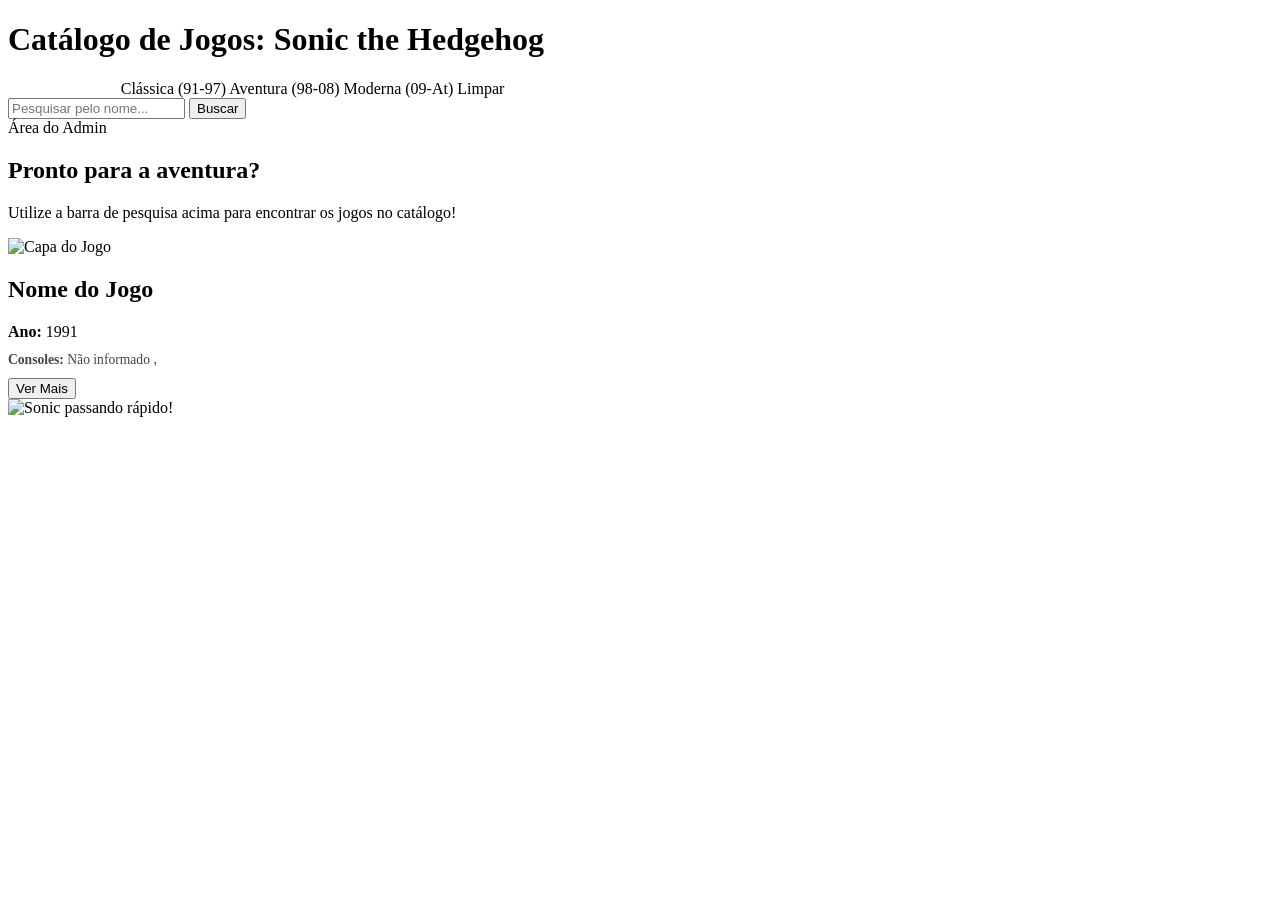
<file: src/main/resources/templates/index.html>
<!DOCTYPE html>
<html lang="pt-br" xmlns:th="http://www.thymeleaf.org">
<head>
    <meta charset="UTF-8">
    <meta name="viewport" content="width=device-width, initial-scale=1.0">
    <title>Catálogo Sonic</title>
    <link rel="stylesheet" th:href="@{/css/index.css}">
</head>
<body class="bg-home">
<header class="header-principal">
        <h1>Catálogo de Jogos: Sonic the Hedgehog</h1>
        
    <div class="busca-container">
        <div class="filtros-era">
            <span style="color: white; font-weight: bold;">Filtrar por Era:</span>
            <a th:href="@{/(era='classica')}" class="btn-era">Clássica (91-97)</a>
            <a th:href="@{/(era='aventura')}" class="btn-era">Aventura (98-08)</a>
            <a th:href="@{/(era='moderna')}" class="btn-era">Moderna (09-At)</a>
            <a th:href="@{/}" class="btn-era btn-limpar">Limpar</a>
        </div>

        <form th:action="@{/}" method="GET" class="form-busca">
            <input type="text" name="nome" placeholder="Pesquisar pelo nome..." th:value="${param.nome}">
            <button type="submit">Buscar</button>
        </form>
    </div>

        <a th:href="@{/login}" class="btn-login-topo">Área do Admin</a>
    </header>
    
    <main id="galeria-jogos">
        
        <div th:if="${jogos.empty}" class="mensagem-vazia">
            <h2>Pronto para a aventura?</h2>
            <p>Utilize a barra de pesquisa acima para encontrar os jogos no catálogo!</p>
        </div>

        <div class="card-jogo" th:each="jogo : ${jogos}">
            <img th:src="${jogo.urlImagem}" alt="Capa do Jogo">
            <h2 th:text="${jogo.nmJogo}">Nome do Jogo</h2>
            <p><strong>Ano:</strong> <span th:text="${jogo.anoLancamento}">1991</span></p>
            
            <p style="font-size: 0.85em; color: #444; margin-top: -5px; margin-bottom: 10px;">
                <strong>Consoles:</strong> 
                <span th:if="${#lists.isEmpty(jogo.videoGames)}">Não informado</span>
                <span th:unless="${#lists.isEmpty(jogo.videoGames)}" th:each="vg, iter : ${jogo.videoGames}">
                    <span th:text="${vg.nome}"></span><span th:if="${!iter.last}">, </span>
                </span>
            </p>

            <button class="btn-detalhes">Ver Mais</button>
        </div>

    </main>

    <img th:if="${param.nome != null or param.era != null}" 
         th:src="@{/img/sonic-correndo.gif}" 
         class="sonic-animacao" 
         alt="Sonic passando rápido!">
</body>
</html>
</file>
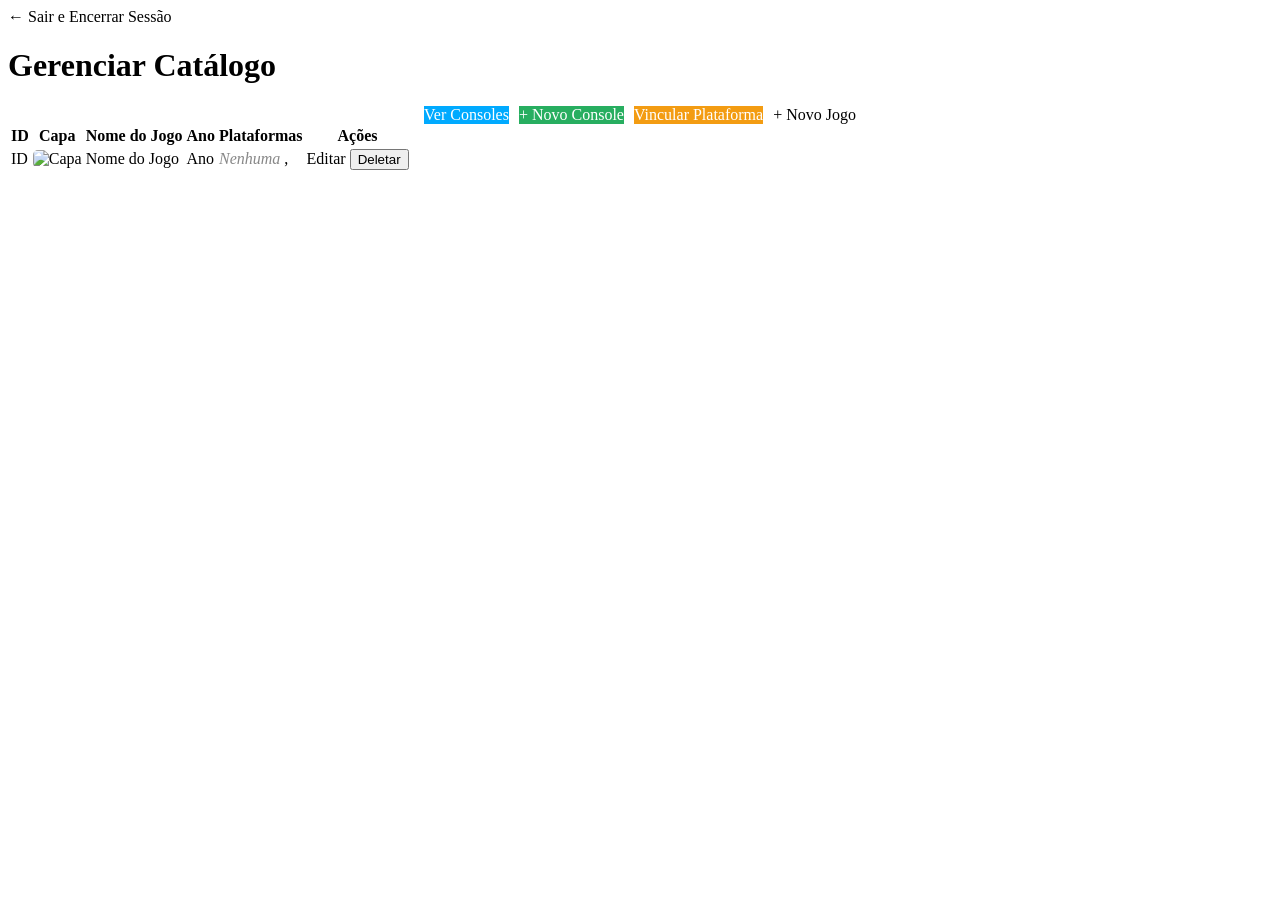
<file: src/main/resources/templates/admin.html>
<!DOCTYPE html>
<html lang="pt-br" xmlns:th="http://www.thymeleaf.org">
<head>
    <meta charset="UTF-8">
    <meta name="viewport" content="width=device-width, initial-scale=1.0">
    <title>Painel Admin - Sonic</title>
    <link rel="stylesheet" th:href="@{/css/index.css}">
    <script th:src="@{/js/main.js}"></script>
</head>
<body class="bg-admin">
    <header class="header-admin">
        <div class="header-admin-top">
             <a th:href="@{/logout}" class="btn-voltar-home">← Sair e Encerrar Sessão</a>
             <h1>Gerenciar Catálogo</h1>
             <div style="display: flex; gap: 10px; flex-wrap: wrap; justify-content: center;">
                 <a th:href="@{/videogame/listar}" class="btn-novo" style="background-color: #00aaff; border-color: #00aaff; color: white;">Ver Consoles</a>
                 <a th:href="@{/videogame/cadastrar}" class="btn-novo" style="background-color: #27ae60; border-color: #27ae60; color: white;">+ Novo Console</a>
                 <a th:href="@{/videogame/atribuir}" class="btn-novo" style="background-color: #f39c12; border-color: #f39c12; color: white;">Vincular Plataforma</a>
                 <a th:href="@{/cadastroJogo}" class="btn-novo">+ Novo Jogo</a>
             </div>
        </div>
    </header>
    
    <main class="container-admin">
        <table class="tabela-crud">
            <thead>
                <tr>
                    <th>ID</th>
                    <th>Capa</th>
                    <th>Nome do Jogo</th>
                    <th>Ano</th>
                    <th>Plataformas</th> <th>Ações</th>
                </tr>
            </thead>
            <tbody>
                <tr th:each="jogo : ${jogos}">
                    
                    <td th:text="${jogo.id}">ID</td>
                    
                    <td>
                        <img th:src="${jogo.urlImagem}" alt="Capa" style="width: 60px; border-radius: 5px;">
                    </td>

                    <td th:text="${jogo.nmJogo}">Nome do Jogo</td>
                    <td th:text="${jogo.anoLancamento}">Ano</td>
                    
                    <td>
                        <span th:if="${#lists.isEmpty(jogo.videoGames)}" style="color: #888; font-style: italic;">Nenhuma</span>
                        <span th:unless="${#lists.isEmpty(jogo.videoGames)}" th:each="vg, iter : ${jogo.videoGames}">
                            <span th:text="${vg.nome}"></span><span th:if="${!iter.last}">, </span>
                        </span>
                    </td>
                    
                    <td>
                        <a th:href="@{/editar/{id}(id=${jogo.id})}" class="btn-editar" style="text-decoration: none; display: inline-block; text-align: center;">Editar</a>
                        <form th:action="@{/excluir/{id}(id=${jogo.id})}" method="post" class="form-excluir" style="display: inline-block;">
                            <input class="btn-excluir" style="text-decoration: none; text-align: center; cursor: pointer;" type="submit" value="Deletar">
                        </form>
                    </td>
                </tr>
            </tbody>
        </table>
    </main>
</body>
</html>
</file>
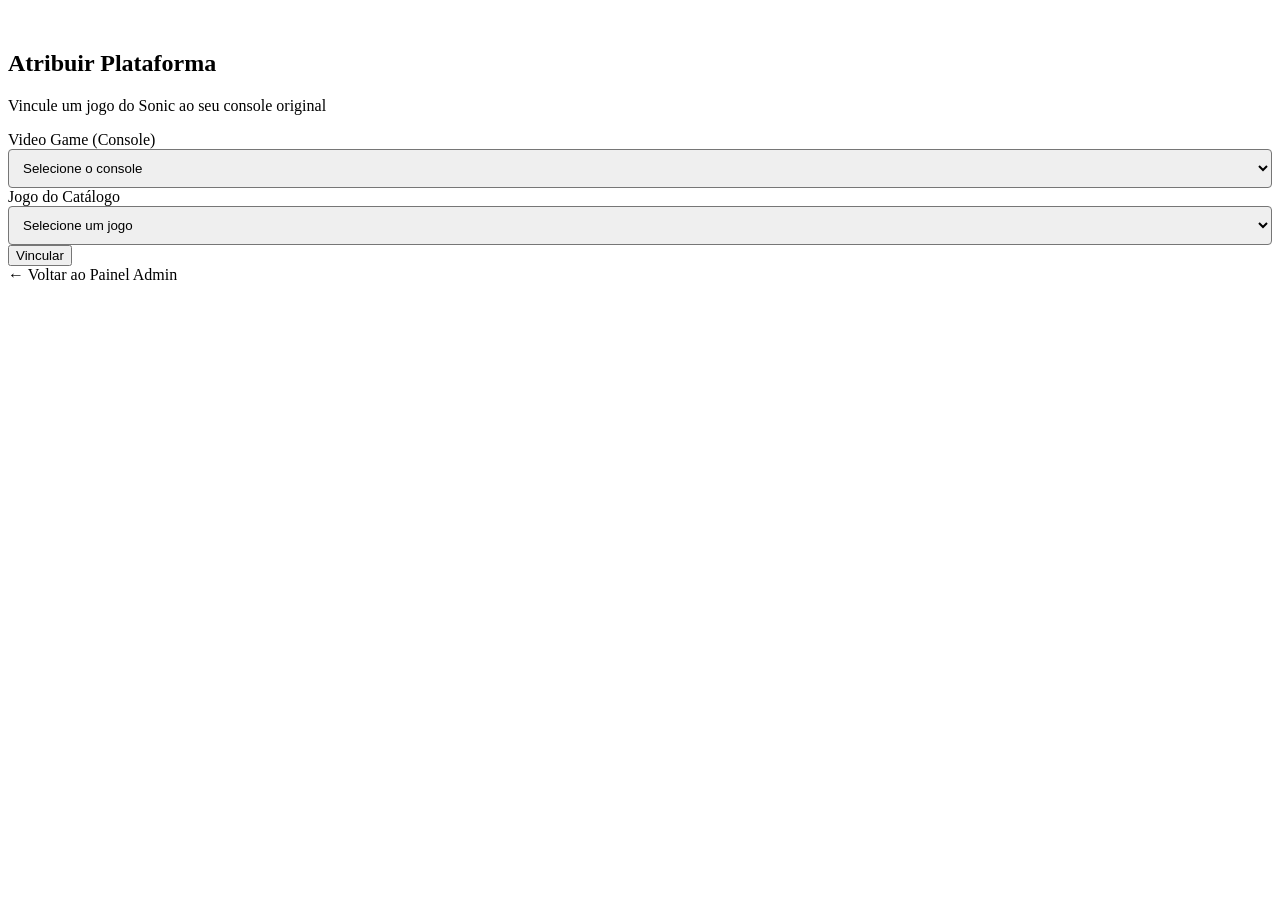
<file: src/main/resources/templates/atribuir-videogame.html>
<!DOCTYPE HTML>
<html xmlns:th="http://www.thymeleaf.org">
<head>
    <title>Atribuir Jogo a Video Game</title>
    <meta http-equiv="Content-Type" content="text/html; charset=UTF-8" />
    <link rel="stylesheet" th:href="@{/css/index.css}">
</head>
<body class="bg-admin">
    <div class="login-container" style="margin: 50px auto;">
        <div class="login-header">
            <h2>Atribuir Plataforma</h2>
            <p>Vincule um jogo do Sonic ao seu console original</p>
        </div>
        
        <form action="#" th:action="@{/videogame/atribuir}" method="post">
            <div class="input-group">
                <label>Video Game (Console)</label>
                <select name="videoGameId" required style="width: 100%; padding: 10px; border-radius: 4px;">
                    <option value="" disabled selected>Selecione o console</option>
                    <option th:each="vg : ${videoGames}"
                            th:value="${vg.id}"
                            th:text="${vg.nome + ' (' + vg.empresa + ')'}"></option>
                </select>
            </div>
            
            <div class="input-group">
                <label>Jogo do Catálogo</label>
                <select name="jogoId" required style="width: 100%; padding: 10px; border-radius: 4px;">
                    <option value="" disabled selected>Selecione um jogo</option>
                    <option th:each="j : ${jogos}"
                            th:value="${j.id}"
                            th:text="${j.nmJogo}"></option>
                </select>
            </div>
            
            <button type="submit" class="btn-login">Vincular</button>
        </form>
        
        <div class="login-footer">
            <a th:href="@{/admin}">← Voltar ao Painel Admin</a>
        </div>
    </div>
</body>
</html>
</file>
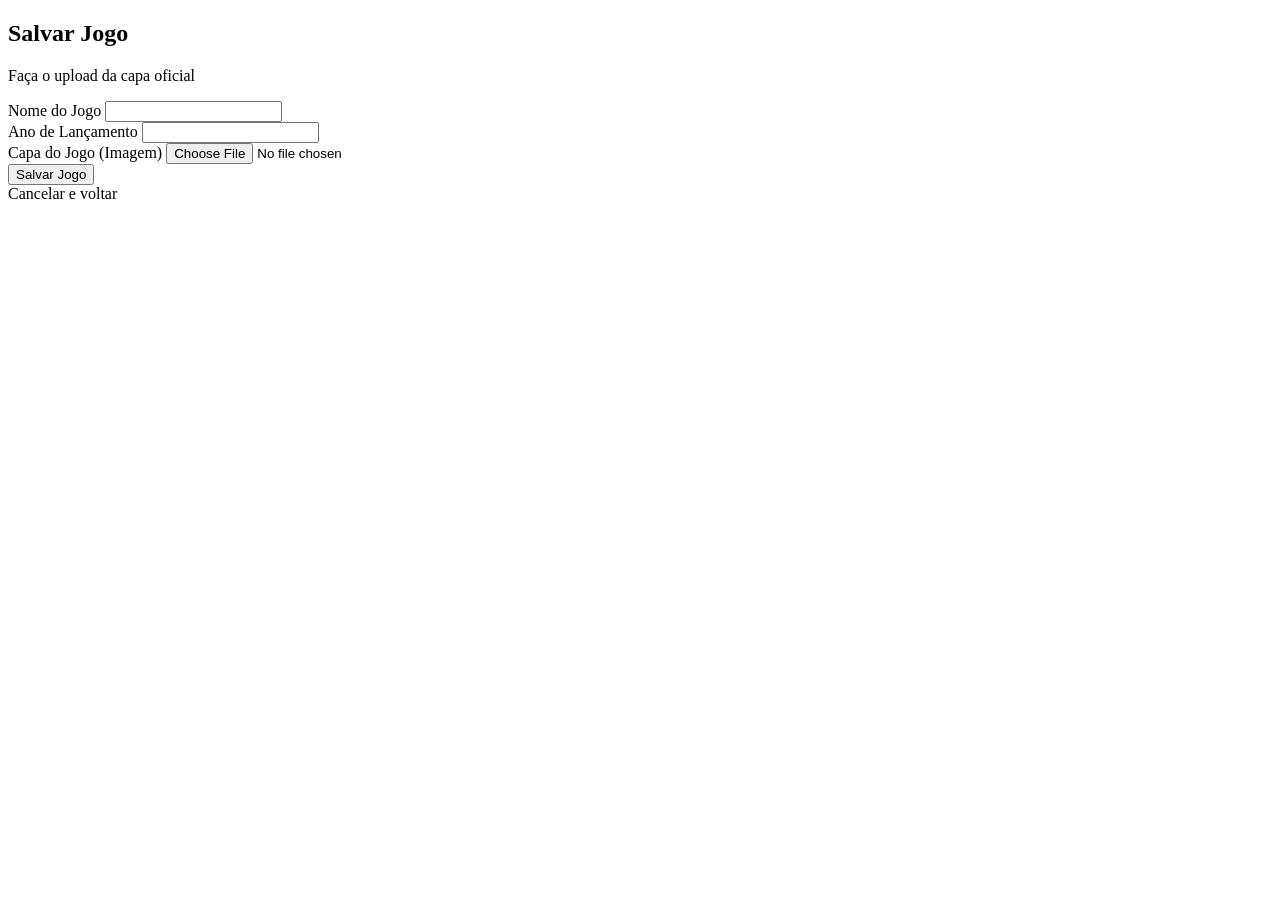
<file: src/main/resources/templates/form-jogo.html>
<!DOCTYPE html>
<html lang="pt-br" xmlns:th="http://www.thymeleaf.org">
<head>
    <meta charset="UTF-8">
    <meta name="viewport" content="width=device-width, initial-scale=1.0">
    <title>Cadastro de Jogo</title>
    <link rel="stylesheet" th:href="@{/css/index.css}">
    <script th:src="@{/js/main.js}"></script>
</head>
<body class="login-page">
    <div class="login-container">
        <div class="login-header">
            <h2>Salvar Jogo</h2>
            <p>Faça o upload da capa oficial</p>
        </div>

        <form id="form-crud" th:action="@{/cadastroJogo}" th:object="${jogo}" method="POST" enctype="multipart/form-data">           
            
            <input type="hidden" th:field="*{id}">
            
            <div class="input-group">
                <label for="nm_jogo">Nome do Jogo</label>
                <input type="text" id="nm_jogo" th:field="*{nmJogo}" required>
            </div>
            
            <div class="input-group">
                <label for="ano_lancamento">Ano de Lançamento</label>
                <input type="number" id="ano_lancamento" th:field="*{anoLancamento}" required>
            </div>

            <div class="input-group">
                <label for="file">Capa do Jogo (Imagem)</label>
                <input type="file" id="file" name="file" accept="image/*">
            </div>

            <button type="submit" class="btn-login">Salvar Jogo</button>
        </form>
        
        <div class="login-footer">
            <a th:href="@{/admin}">Cancelar e voltar</a>
        </div>
    </div>
</body>
</html>
</file>
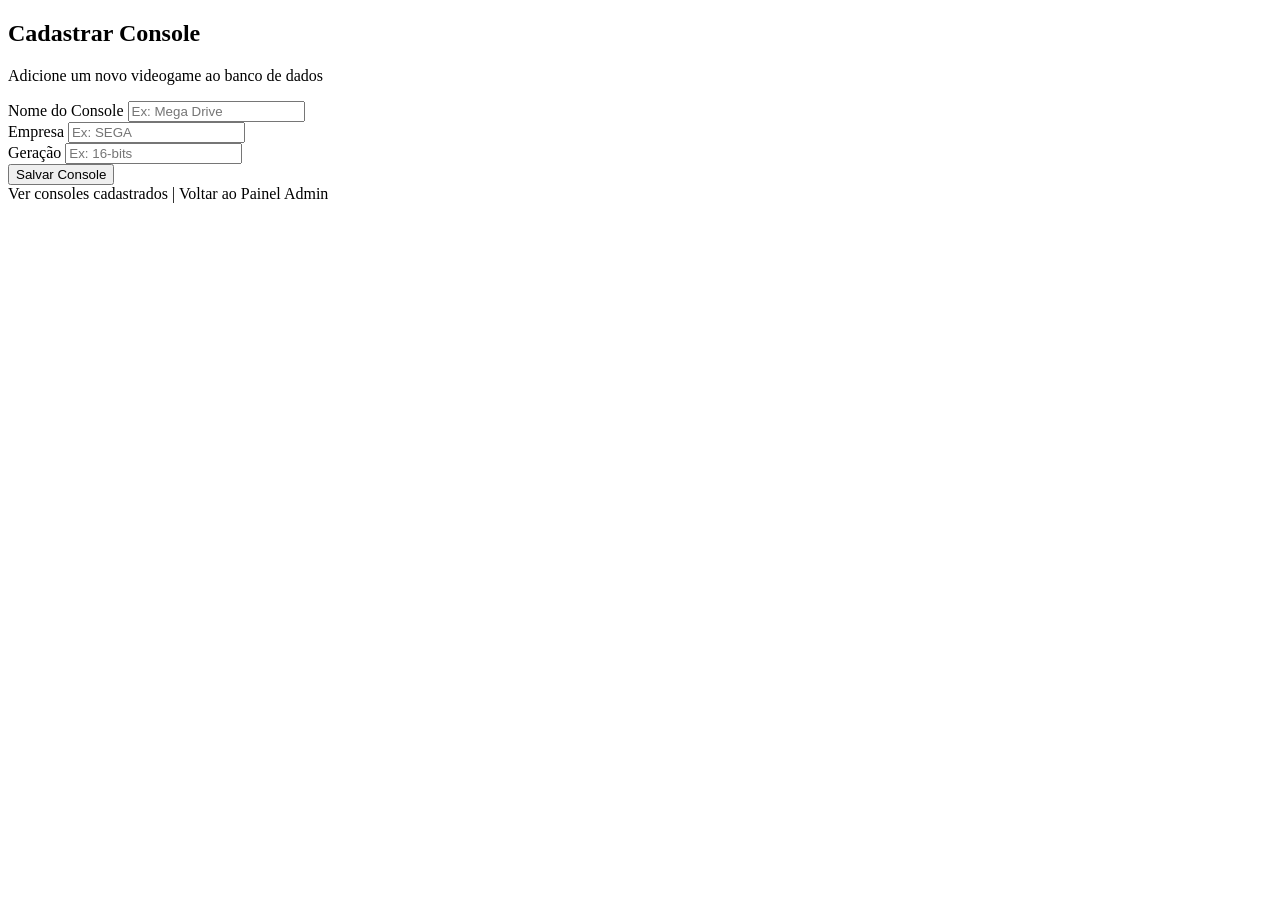
<file: src/main/resources/templates/form-videogame.html>
<!DOCTYPE html>
<html lang="pt-br" xmlns:th="http://www.thymeleaf.org">
<head>
    <meta charset="UTF-8">
    <meta name="viewport" content="width=device-width, initial-scale=1.0">
    <title>Cadastro de Console</title>
    <link rel="stylesheet" th:href="@{/css/index.css}">
</head>
<body class="login-page">
    <div class="login-container">
        <div class="login-header">
            <h2>Cadastrar Console</h2>
            <p>Adicione um novo videogame ao banco de dados</p>
        </div>

        <form th:action="@{/videogame/cadastrar}" method="post" th:object="${videoGame}">
            
            <div class="input-group">
                <label>Nome do Console</label>
                <input type="text" th:field="*{nome}" placeholder="Ex: Mega Drive" required>
            </div>
            
            <div class="input-group">
                <label>Empresa</label>
                <input type="text" th:field="*{empresa}" placeholder="Ex: SEGA" required>
            </div>
            
            <div class="input-group">
                <label>Geração</label>
                <input type="text" th:field="*{geracao}" placeholder="Ex: 16-bits">
            </div>
            
            <button type="submit" class="btn-login">Salvar Console</button>
        </form>
        
        <div class="login-footer">
            <a th:href="@{/videogame/listar}">Ver consoles cadastrados</a> | <a th:href="@{/admin}">Voltar ao Painel Admin</a>
        </div>
    </div>
</body>
</html>
</file>
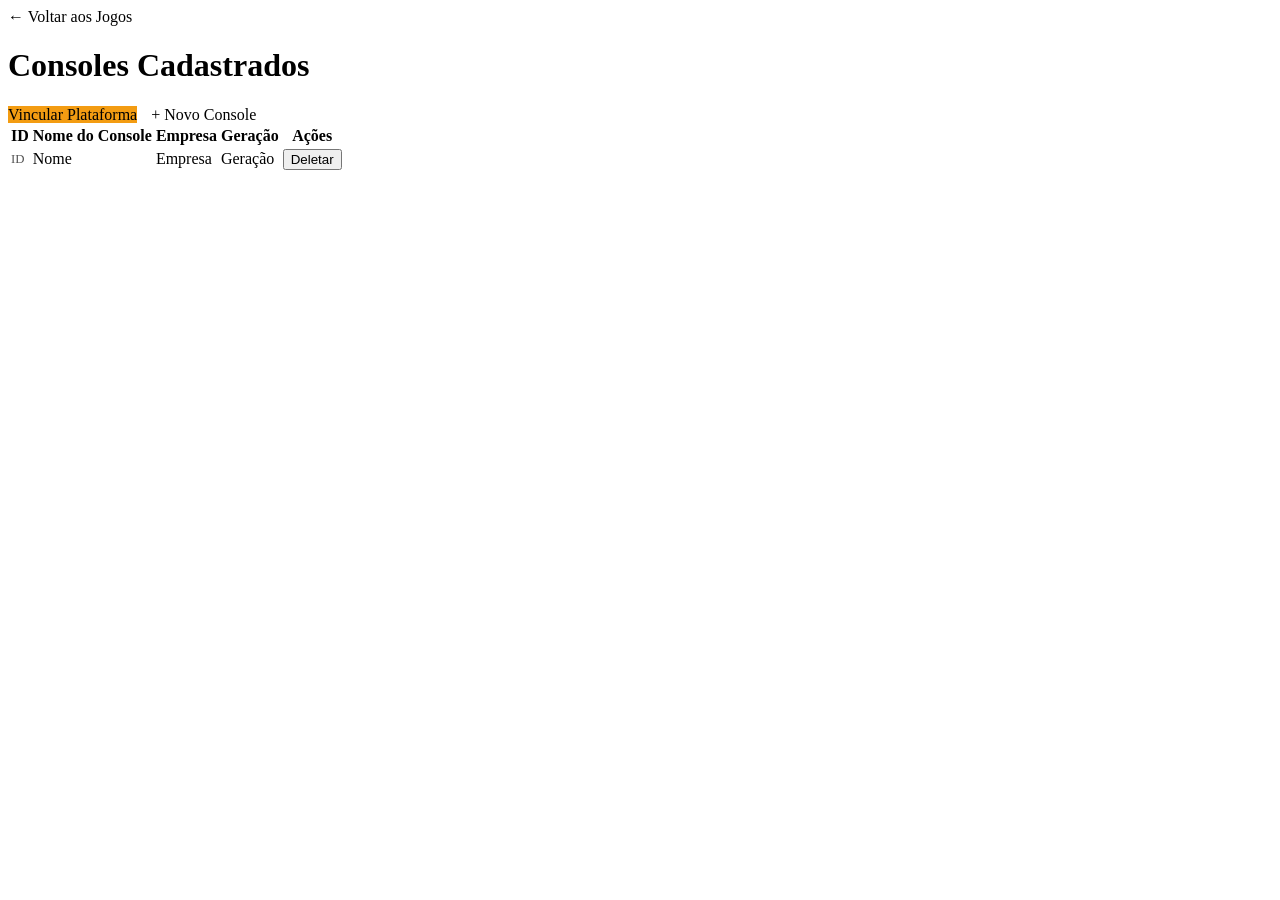
<file: src/main/resources/templates/listar-videogames.html>
<!DOCTYPE html>
<html lang="pt-br" xmlns:th="http://www.thymeleaf.org">
<head>
    <meta charset="UTF-8">
    <meta name="viewport" content="width=device-width, initial-scale=1.0">
    <title>Consoles Cadastrados</title>
    <link rel="stylesheet" th:href="@{/css/index.css}">
    <script th:src="@{/js/main.js}"></script> 
</head>
<body class="bg-admin">
    <header class="header-admin">
        <div class="header-admin-top">
             <a th:href="@{/admin}" class="btn-voltar-home">← Voltar aos Jogos</a>
             <h1>Consoles Cadastrados</h1>
             <div>
                 <a th:href="@{/videogame/atribuir}" class="btn-novo" style="background-color: #f39c12; margin-right: 10px;">Vincular Plataforma</a>
                 <a th:href="@{/videogame/cadastrar}" class="btn-novo">+ Novo Console</a>
             </div>
        </div>
    </header>

    <main class="container-admin">
        <table class="tabela-crud">
            <thead>
                <tr>
                    <th>ID</th>
                    <th>Nome do Console</th>
                    <th>Empresa</th>
                    <th>Geração</th>
                    <th>Ações</th>
                </tr>
            </thead>
            <tbody>
                <tr th:each="vg : ${videoGames}">
                    
                    <td th:text="${vg.id}" style="font-size: 0.8em; color: #555;">ID</td>
                    <td th:text="${vg.nome}">Nome</td>
                    <td th:text="${vg.empresa}">Empresa</td>
                    <td th:text="${vg.geracao}">Geração</td>
                    
                    <td>
                        <form th:action="@{'/videogame/' + ${vg.id} + '/deletar'}" method="post" class="form-excluir" style="display: inline-block;">
                            <input class="btn-excluir" style="text-decoration: none; text-align: center; cursor: pointer;" type="submit" value="Deletar">
                        </form>
                    </td>
                </tr>
            </tbody>
        </table>
    </main>
</body>
</html>
</file>
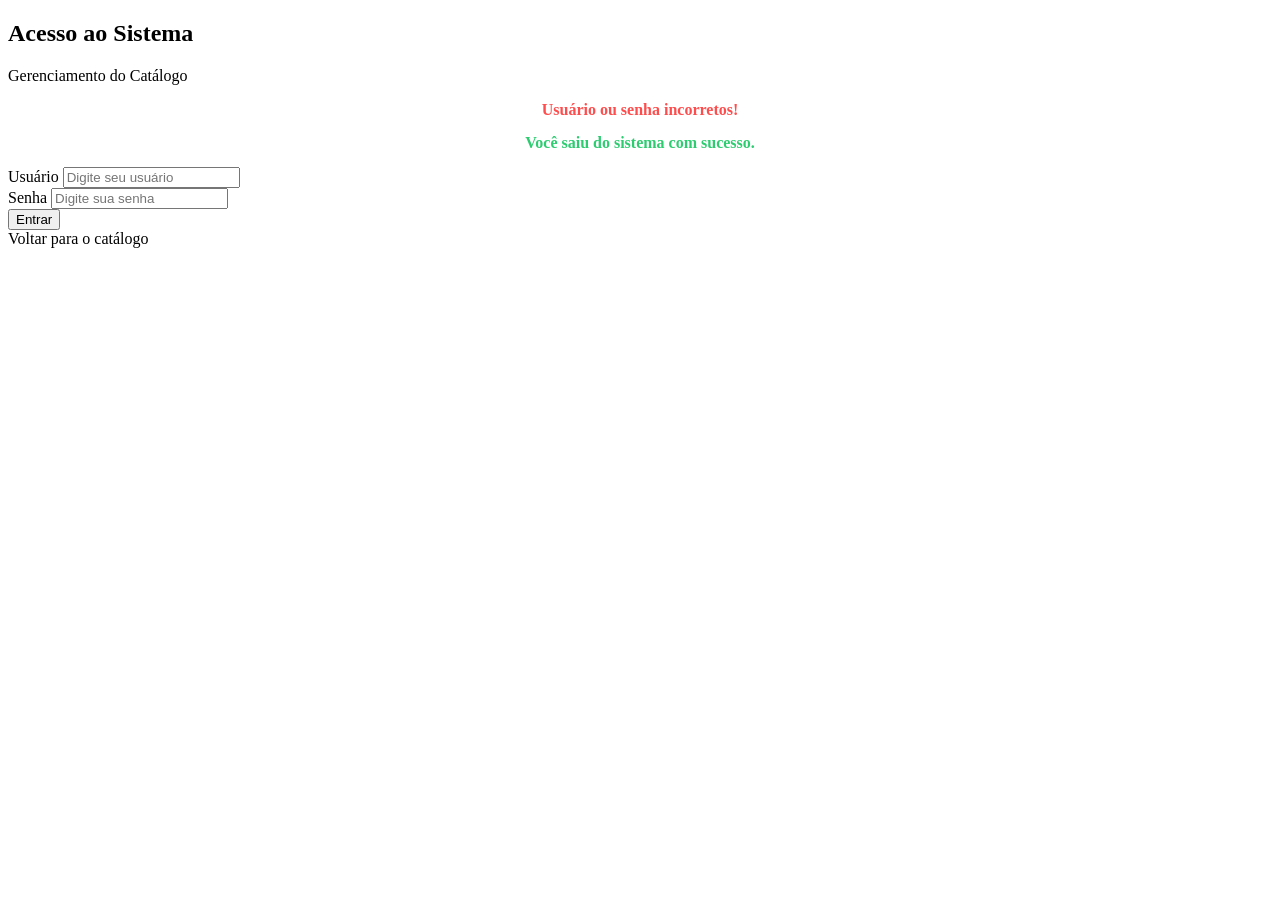
<file: src/main/resources/templates/login.html>
<!DOCTYPE html>
<html lang="pt-br" xmlns:th="http://www.thymeleaf.org">
<head>
    <meta charset="UTF-8">
    <meta name="viewport" content="width=device-width, initial-scale=1.0">
    <title>Login - Catálogo Sonic</title>
    <link rel="stylesheet" th:href="@{css/index.css}">
</head>
<body class="login-page">
    <div class="login-container">
        <div class="login-header">
            <h2>Acesso ao Sistema</h2>
            <p>Gerenciamento do Catálogo</p>
        </div>

        <form id="form-login" th:action="@{/login}" method="POST">
        <div th:if="${param.error}" style="color: #ff4d4d; text-align: center; margin-bottom: 15px; font-weight: bold;">
            Usuário ou senha incorretos!
        </div>
        <div th:if="${param.logout}" style="color: #2ecc71; text-align: center; margin-bottom: 15px; font-weight: bold;">
            Você saiu do sistema com sucesso.
        </div>

        <form id="form-login" th:action="@{/login}" method="POST">
            <div class="input-group">
                <label for="username">Usuário</label>
                <input type="text" id="username" name="username" placeholder="Digite seu usuário" required>
            </div>
            
            <div class="input-group">
                <label for="password">Senha</label>
                <input type="password" id="password" name="password" placeholder="Digite sua senha" required>
            </div>

            <button type="submit" class="btn-login">Entrar</button>
        </form>

        <div class="login-footer">
            <a th:href="@{/}">Voltar para o catálogo</a>
        </div>
    </div>

</body>
</html>
</file>
